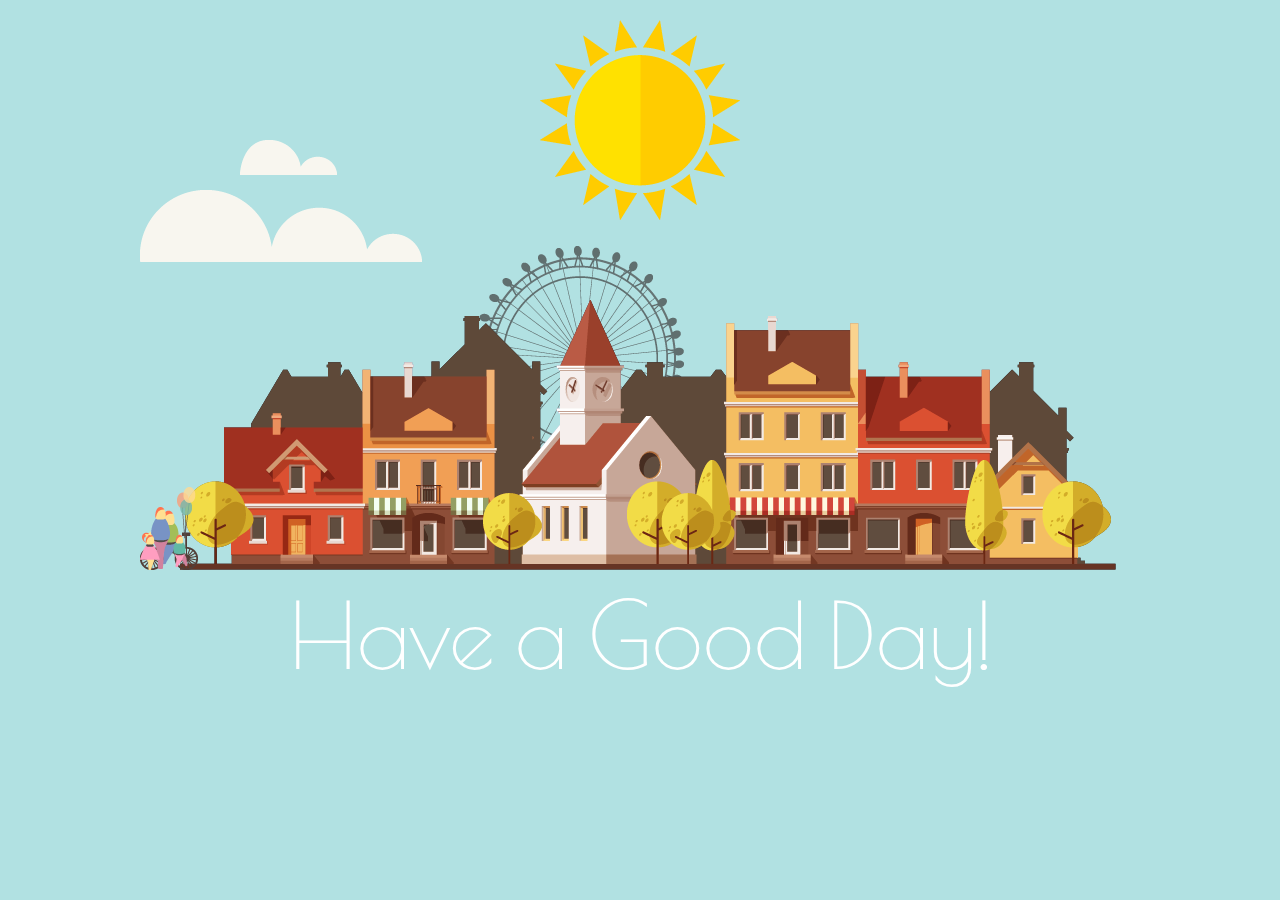
<file: town-animation/index.html>
<!DOCTYPE html>
<html lang="ko">

<head>
    <meta charset="UTF-8">
    <meta http-equiv="X-UA-Compatible" content="IE=edge">
    <meta name="viewport" content="width=device-width, initial-scale=1.0">
    <title>동네 애니메이션</title>
    <link rel="icon" href="favicon.ico" type="image/x-icon">
    <link rel="stylesheet" href="./css/style.css">
    <script src="./js/ie.js"></script>
</head>

<body>
    <h1>Have a Good Day!</h1>
    <section>
        <article class="sky">
            <img src="./img/sun.png" alt="sun" class="sun">
            <img src="./img/cloud1.png" alt="cloud" class="cloud1">
            <img src="./img/cloud2.png" alt="cloud" class="cloud2">
        </article>
        <article class="town">
            <img src="./img/circle.png" alt="circle" class="circle">
            <img src="./img/town_night.png" alt="night" class="night">
            <img src="./img/town_day.png" alt="day" class="day">
        </article>
        <article class="people">
            <img src="./img/man.png" alt="man" class="man">
            <img src="./img/family.png" alt="family" class="family">
        </article>
    </section>
</body>

</html>
</file>
<file: town-animation/css/style.css>
@charset "utf-8";
@import url('https://fonts.googleapis.com/css?family=Poiret+One');

* {
    margin:0 ;
    padding: 0;
    box-sizing: border-box;
}

body {
    width: 100%;
    height: 100vh;
    overflow: hidden;
    background-color: #b1e1e2;
    animation: sky linear 20s infinite;
}
h1 {
    width: 1000px;
    position: absolute;
    top: 50%;
    left: 50%;
    transform: translate(-50%, 150%);
    font: 92px/1 "Poiret one";
    color: #fff;
    text-align: center;
    animation: day linear 20s infinite;
}
section {
    width: 1000px;
    height: 400px;
    position: absolute;
    top: 50%;
    left: 50%;
    transform: translate(-50%, -70%);
}
section .sky {
    position: absolute;
    width: 100%;
    height: 100%;
}
section .sky .sun {
    position: absolute;
    top: -150px;
    left: 50%;
    margin-left: -100px;
    transform-origin: center 500px;
    animation: sun linear 20s infinite;
}
section .sky .cloud1 {
    position: absolute;
    top: -30px;
    left: 10%;
    animation: flow linear 10s infinite;
}
section .sky .cloud2 {
    position: absolute;
    top: 20px;
    left: 0%;
    animation: flow linear 20s infinite;
}

section .town .circle {
    position: absolute;
    bottom: 104px;
    left: 50%;
    margin-left: -165px;
    opacity: 0.7;
    animation: rotation linear 20s infinite;
}
section .town .night {
    position: absolute;
    bottom: 0px;
    left: 40px;
}
section .town .day {
    position: absolute;
    bottom: 0;
    left: 40px;
    animation: day linear 20s infinite;
}

section .people {
    width: 100%;
    height: 100%;
    position: absolute;
    top: 0px;
    left: 0px;
    animation: day linear 20s infinite;
}
section .people .man {
    position: absolute;
    left: 0%;
    bottom: 0px;
    animation: flow linear 7s infinite;
}
section .people .family {
    position: absolute;
    left: 0%;
    bottom: 0px;
    animation: flow linear 20s infinite;
}
/* 애니메이션 */ 
@keyframes rotation {
    0% {transform: rotate(0deg);}
    100% {transform: rotate(360deg);}
}
/* 하늘 변경 */
@keyframes sky {
    0% {background-color: #b08fcc;}
    25% {background-color: #b1e1e2;}
    50% {background-color: #fcd2e2;}
    75% {background-color: #636888;}
    100% {background-color: #b08fcc;}
}
/* 태양 회전 */
@keyframes sun {
    0% { opacity: 0; transform: rotate(-90deg);}
    25% { opacity: 1; transform: rotate(-30deg);}
    50% { opacity: 1; transform: rotate(30deg);}
    75% { opacity: 0; transform: rotate(90deg);}
    100% { opacity: 0; transform: rotate(-90deg);}
}
/* 밤에 특정 요소 숨김 */
@keyframes day {
    0% {opacity: 0;}
    25% {opacity: 1;}
    50% {opacity: 1;}
    75% {opacity: 0;}
    100% {opacity: 0;}
}
/* 사람과 구름 이동 */
@keyframes flow {
    0% { left: 0%; opacity: 0; }
    10% { opacity: 1; }
    80% { opacity: 1; }
    100% { left: 90%; opacity: 0; }
}
</file>
